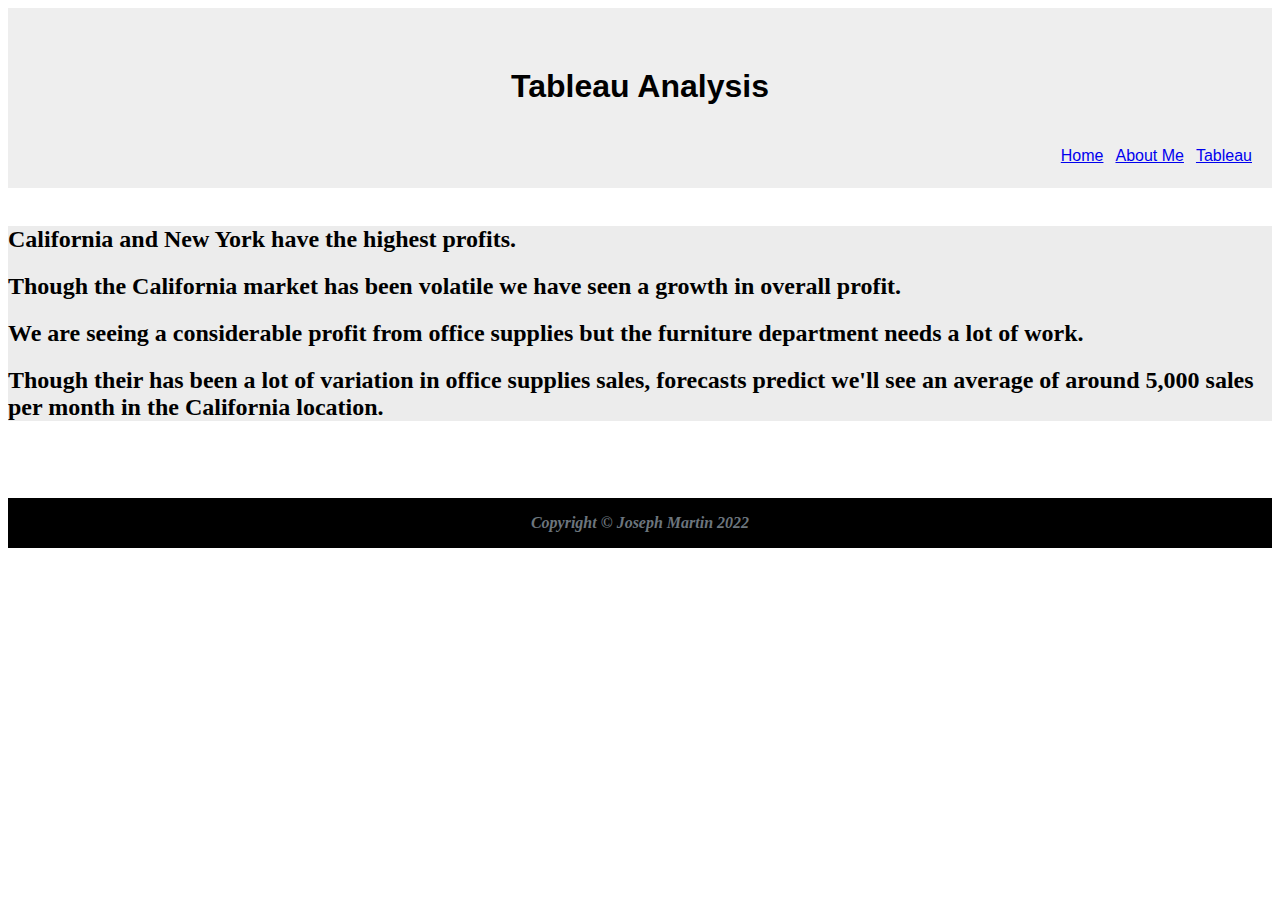
<file: html/tableau.html>
<!DOCTYPE html>
<html>
<head>
    <!-- Joseph Martin 6/16-->
    <title>Tableau Dashboard</title>
    <link rel="stylesheet" type="text/css" href="../styles/mystyles.css">
</head>
<div class="header">
<h1 class="tableaudesc">Tableau Analysis</h1> 
</div>
<div class="navigation">
<a href="../index.html" class="tableaudesc">Home</a> &nbsp;
<a href="./about.html" class="tableaudesc">About Me</a> &nbsp;
<a href="./tableau.html" class="tableaudesc">Tableau</a>
</div>
<br>
<div class="mainbody">
    <h2>California and New York have the highest profits.</h2>
        <div class='tableauPlaceholder' id='viz1655336793635' style='position: relative'>
            <noscript>
                <a href='#'>
                    <img alt='Profit By State (U.S.) ' src='https:&#47;&#47;public.tableau.com&#47;static&#47;images&#47;GK&#47;GKY5BP98F&#47;1_rss.png' style='border: none' />
                </a>
            </noscript>
            <object class='tableauViz'  style='display:none;'>
                <param name='host_url' value='https%3A%2F%2Fpublic.tableau.com%2F' /> 
                <param name='embed_code_version' value='3' /> 
                <param name='path' value='shared&#47;GKY5BP98F' /> 
                <param name='toolbar' value='yes' />
                <param name='static_image' value='https:&#47;&#47;public.tableau.com&#47;static&#47;images&#47;GK&#47;GKY5BP98F&#47;1.png' /> 
                <param name='animate_transition' value='yes' />
                <param name='display_static_image' value='yes' />
                <param name='display_spinner' value='yes' />
                <param name='display_overlay' value='yes' />
                <param name='display_count' value='yes' />
                <param name='language' value='en-US' />
                <param name='filter' value='publish=yes' />
            </object>
        </div>                
        <script type='text/javascript'>                    
        var divElement = document.getElementById('viz1655336793635');                    
        var vizElement = divElement.getElementsByTagName('object')[0];                    
        vizElement.style.width='100%';vizElement.style.height=(divElement.offsetWidth*0.75)+'px';                    
        var scriptElement = document.createElement('script');                    
        scriptElement.src = 'https://public.tableau.com/javascripts/api/viz_v1.js';                    
        vizElement.parentNode.insertBefore(scriptElement, vizElement);                
        </script>

        <h2>Though the California market has been volatile we have seen a growth in overall profit.</h2>
        <div class='tableauPlaceholder' id='viz1655337013631' style='position: relative'>
            <noscript>
                <a href='#'>
                    <img alt='California Historical Perfromance (2yrs) ' src='https:&#47;&#47;public.tableau.com&#47;static&#47;images&#47;We&#47;WebDevProjectTableau_16553360937870&#47;CaliforniaHistoricalPerfromance2yrs&#47;1_rss.png' style='border: none' />
                </a>
            </noscript>
            <object class='tableauViz'  style='display:none;'>
                <param name='host_url' value='https%3A%2F%2Fpublic.tableau.com%2F' /> 
                <param name='embed_code_version' value='3' /> 
                <param name='site_root' value='' />
                <param name='name' value='WebDevProjectTableau_16553360937870&#47;CaliforniaHistoricalPerfromance2yrs' />
                <param name='tabs' value='no' />
                <param name='toolbar' value='yes' />
                <param name='static_image' value='https:&#47;&#47;public.tableau.com&#47;static&#47;images&#47;We&#47;WebDevProjectTableau_16553360937870&#47;CaliforniaHistoricalPerfromance2yrs&#47;1.png' /> 
                <param name='animate_transition' value='yes' />
                <param name='display_static_image' value='yes' />
                <param name='display_spinner' value='yes' />
                <param name='display_overlay' value='yes' />
                <param name='display_count' value='yes' />
                <param name='language' value='en-US' />
                <param name='filter' value='publish=yes' />
            </object>
        </div>                
        <script type='text/javascript'>                    
        var divElement = document.getElementById('viz1655337013631');                    
        var vizElement = divElement.getElementsByTagName('object')[0];                    
        vizElement.style.width='100%';vizElement.style.height=(divElement.offsetWidth*0.75)+'px';                    
        var scriptElement = document.createElement('script');                    
        scriptElement.src = 'https://public.tableau.com/javascripts/api/viz_v1.js';                    
        vizElement.parentNode.insertBefore(scriptElement, vizElement);                </script>

        <h2>We are seeing a considerable profit from office supplies but the furniture department needs a lot of work.</h2>
        <div class='tableauPlaceholder' id='viz1655336154287' style='position: relative'>
            <noscript>
                <a href='#'>
                    <img alt='California Profit By Category ' src='https:&#47;&#47;public.tableau.com&#47;static&#47;images&#47;We&#47;WebDevProjectTableau_16553360937870&#47;CaliforniaProfitByCategory&#47;1_rss.png' style='border: none' />
                </a>
            </noscript>
            <object class='tableauViz'  style='display:none;'>
                <param name='host_url' value='https%3A%2F%2Fpublic.tableau.com%2F' /> 
                <param name='embed_code_version' value='3' /> 
                <param name='site_root' value='' />
                <param name='name' value='WebDevProjectTableau_16553360937870&#47;CaliforniaProfitByCategory' />
                <param name='tabs' value='no' />
                <param name='toolbar' value='yes' />
                <param name='static_image' value='https:&#47;&#47;public.tableau.com&#47;static&#47;images&#47;We&#47;WebDevProjectTableau_16553360937870&#47;CaliforniaProfitByCategory&#47;1.png' />
                <param name='animate_transition' value='yes' />
                <param name='display_static_image' value='yes' />
                <param name='display_spinner' value='yes' />
                <param name='display_overlay' value='yes' />
                <param name='display_count' value='yes' />
                <param name='language' value='en-US' />
                <param name='filter' value='publish=yes' />
            </object>
        </div>          
        <script type='text/javascript'>
             var divElement = document.getElementById('viz1655336154287');
             var vizElement = divElement.getElementsByTagName('object')[0];
             vizElement.style.width='100%';vizElement.style.height=(divElement.offsetWidth*0.75)+'px';
            var scriptElement = document.createElement('script');
            scriptElement.src = 'https://public.tableau.com/javascripts/api/viz_v1.js';                    
            vizElement.parentNode.insertBefore(scriptElement, vizElement);                
            </script>

        <h2>Though their has been a lot of variation in office supplies sales, forecasts predict we'll see an average of around 5,000 sales per month in the California location.</h2>
        <div class='tableauPlaceholder' id='viz1655337306631' style='position: relative'>
            <noscript>
                <a href='#'>
                    <img alt='California Office Supplies Sales Forecast ' src='https:&#47;&#47;public.tableau.com&#47;static&#47;images&#47;We&#47;WebDevProjectTableau_16553360937870&#47;CaliforniaOfficeSuppliesSalesForecast&#47;1_rss.png' style='border: none' />
                </a>
            </noscript>
            <object class='tableauViz'  style='display:none;'>
                <param name='host_url' value='https%3A%2F%2Fpublic.tableau.com%2F' /> 
                <param name='embed_code_version' value='3' /> 
                <param name='site_root' value='' />
                <param name='name' value='WebDevProjectTableau_16553360937870&#47;CaliforniaOfficeSuppliesSalesForecast' />
                <param name='tabs' value='no' />
                <param name='toolbar' value='yes' />
                <param name='static_image' value='https:&#47;&#47;public.tableau.com&#47;static&#47;images&#47;We&#47;WebDevProjectTableau_16553360937870&#47;CaliforniaOfficeSuppliesSalesForecast&#47;1.png' /> 
                <param name='animate_transition' value='yes' />
                <param name='display_static_image' value='yes' />
                <param name='display_spinner' value='yes' />
                <param name='display_overlay' value='yes' />
                <param name='display_count' value='yes' />
                <param name='language' value='en-US' />
                <param name='filter' value='publish=yes' />
            </object>
        </div>                
        <script type='text/javascript'>                    
        var divElement = document.getElementById('viz1655337306631');                    
        var vizElement = divElement.getElementsByTagName('object')[0];                    
        vizElement.style.width='100%';vizElement.style.height=(divElement.offsetWidth*0.75)+'px';                    
        var scriptElement = document.createElement('script');                    
        scriptElement.src = 'https://public.tableau.com/javascripts/api/viz_v1.js';                    
        vizElement.parentNode.insertBefore(scriptElement, vizElement);                
        </script>
</div>
</div>
<br>
<br>
    <div class="copyright footer">
        <h4>Copyright © Joseph Martin 2022</h4>
    </div>

</html>
</file>
<file: styles/mystyles.css>
.home {
    background-color:  rgb(253, 250, 250);
}
p {
    color: #010101;
}
span {
    color: lightgray;
    padding: 10px;
}
img {
    width: 15%;
     float: left;
     width: 33.33%;
     padding: 5px;
}
.header{
    text-align: center;
    height: 75px;
    background-color: rgb(238, 238, 238);
    line-height: 75px;
    padding: 20px;
}
.navigation{
    text-align: right;
    height: 25px;
    background-color: rgb(238, 238, 238);
    line-height: 25px;
    padding: 20px;
    color: #000000;
}
.mainbody{
    background-color: #ececec;
}
.footer{
    height: 50px;
    background-color: black;
    color: white;
    line-height: 50px;
}
.copyright{
    text-align: center;
    color: #6c757d;
    font-style: italic
}
.tableaudesc {
    font-family:'Lucida Sans', 'Lucida Sans Regular', 'Lucida Grande', 'Lucida Sans Unicode', Geneva, Verdana, sans-serif ;
}
</file>
